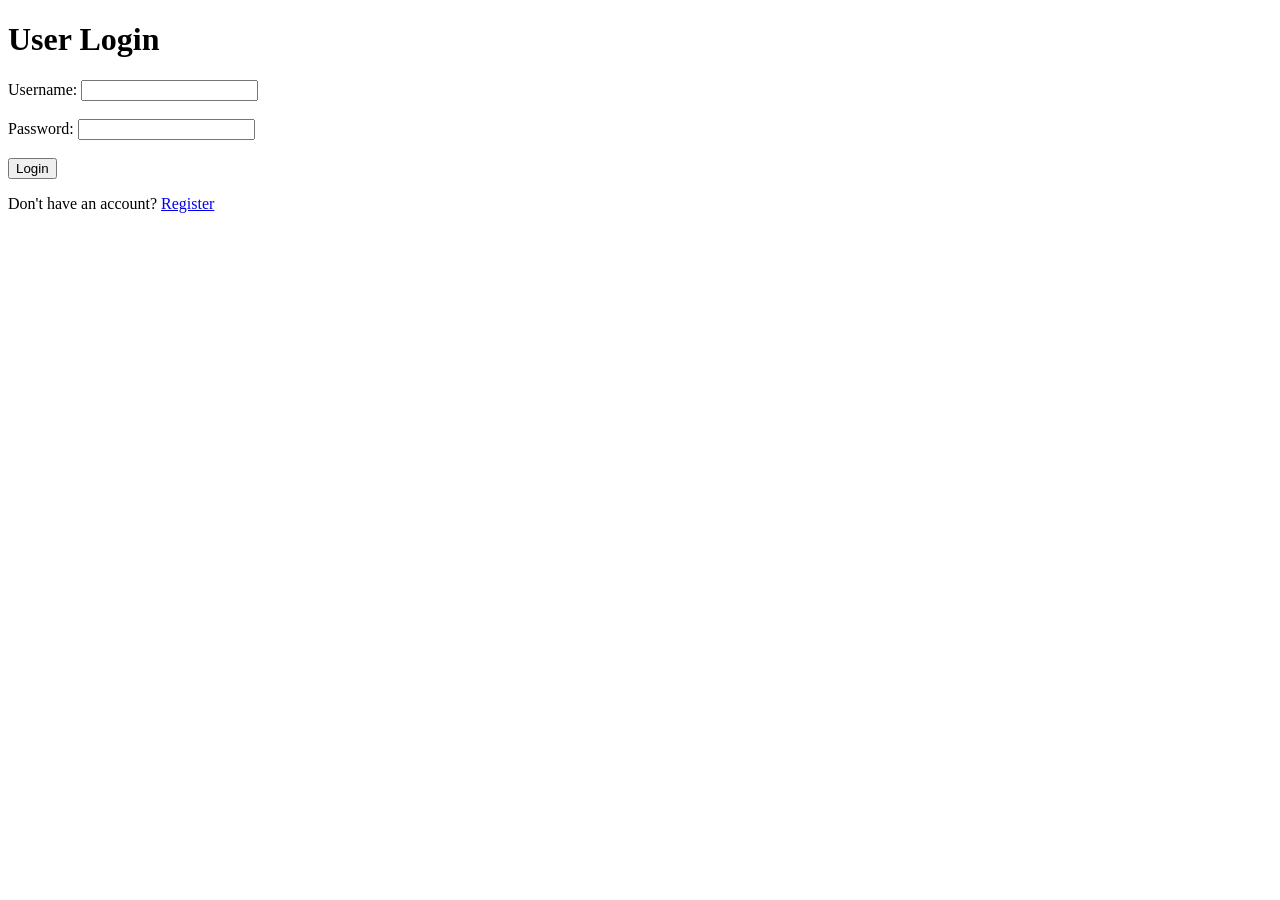
<file: templates/login.html>
<!DOCTYPE html>
<html>
<head>
    <title>Login</title>
</head>

<body>

    <h1>User Login</h1>

    <form method="POST">

        <label>Username:</label>
        <input type="text" name="username" required>

        <br><br>

        <label>Password:</label>
        <input type="password" name="password" required>

        <br><br>

        <button type="submit">Login</button>

    </form>

    <p>
        Don't have an account?
        <a href="{{ url_for('register') }}">Register</a>
    </p>

</body>
</html>
</file>
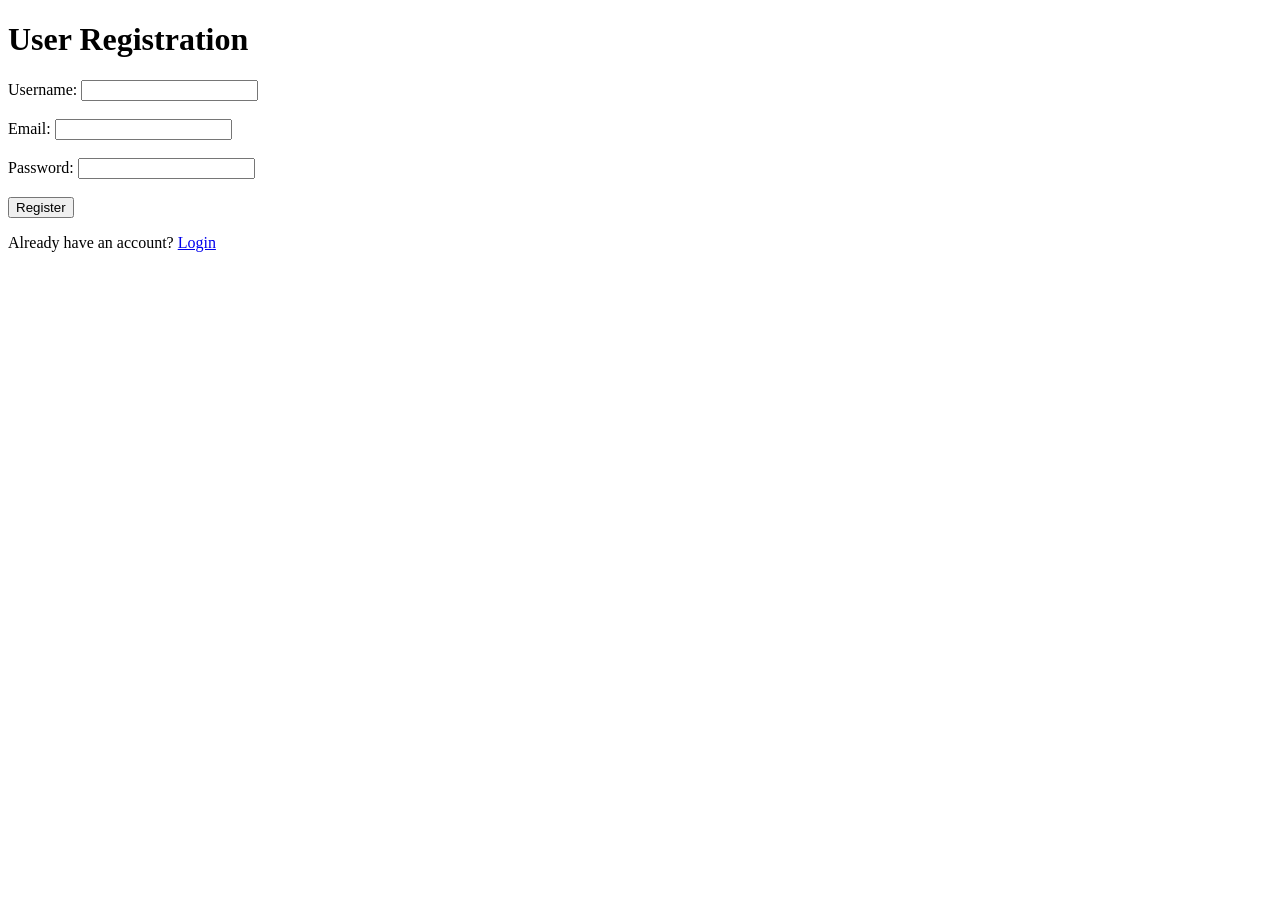
<file: templates/register.html>
<!DOCTYPE html>
<html>
<head>
    <title>Register</title>
</head>

<body>

    <h1>User Registration</h1>

    <form method="POST">

        <label>Username:</label>
        <input type="text" name="username" required>

        <br><br>

        <label>Email:</label>
        <input type="email" name="email" required>

        <br><br>

        <label>Password:</label>
        <input type="password" name="password" required>

        <br><br>

        <button type="submit">Register</button>

    </form>

    <p>
        Already have an account?
        <a href="{{ url_for('login') }}">Login</a>
    </p>

</body>
</html>
</file>
